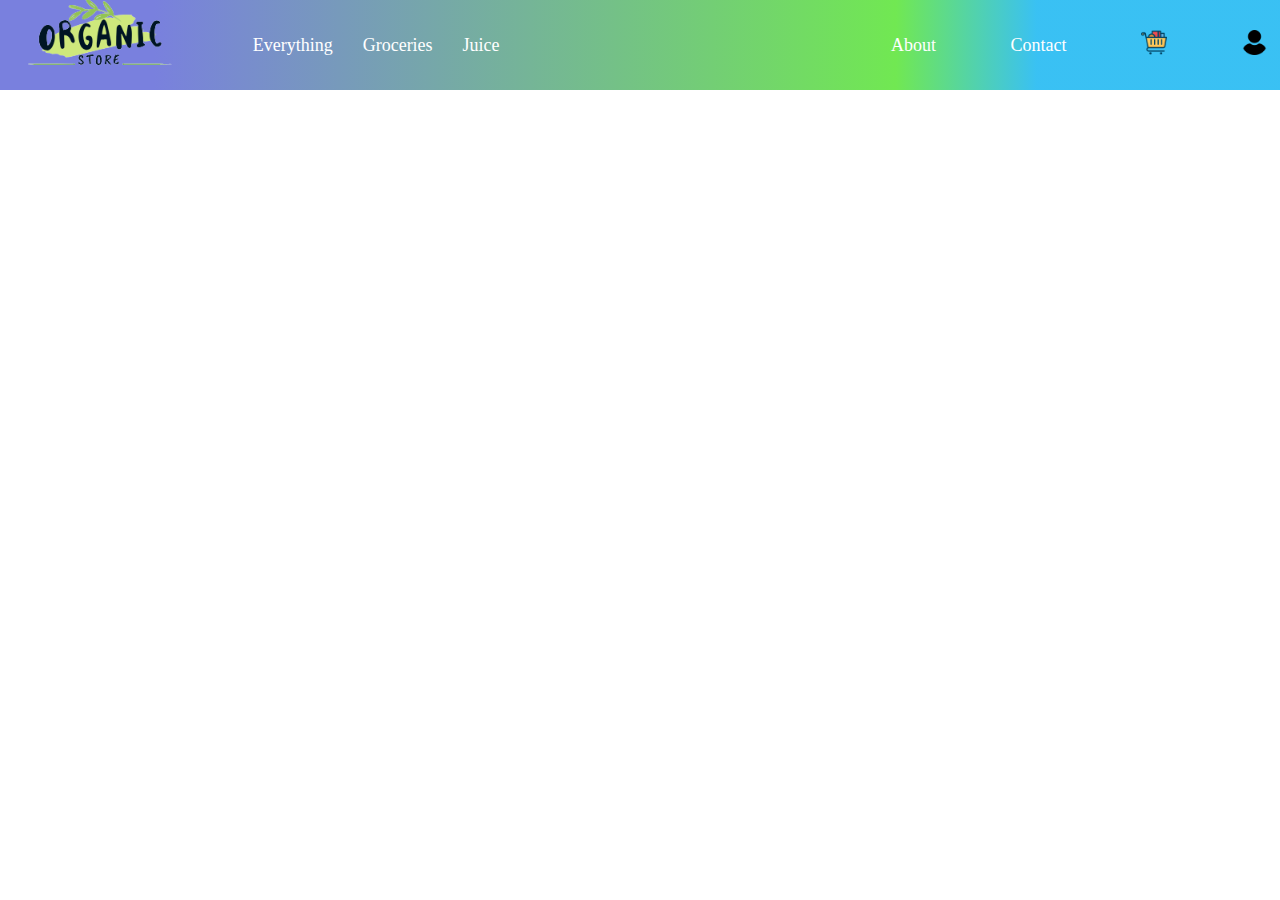
<file: showproduct.html>
<!DOCTYPE html>
<html lang="en">
<head>
    <meta charset="UTF-8">
    <meta name="viewport" content="width=device-width, initial-scale=1.0">
    <link rel="stylesheet" href="./index.css">
    <title>product details</title>

    <style>
      

    </style>
</head>
<body>
    
    <nav>
          
        <ul class="navigation" id="n">

            <div class="nav1" id="n1">
                <a href="./index.html"><img src="./img/nav-removebg-preview.png" alt="" id="logo"></a>
                <li><a href="">Everything</a></li>
                <li><a href="">Groceries</a></li>
                <li><a href="">Juice</a></li>
            </div>

            <div class="nav3">
                <a href="javascript:void(0);" class="icon" onclick="myFunction()">
                    <i class="fa fa-bars"></i>
                  </a>
            </div>

            <div class="nav2" id="n2">
                <li><a href="">About</a></li>
                <li><a href="">Contact</a></li>
                <li><a href=""><img src="img/icon/add-to-cart.jpg" alt=""></a></li>
                <li><a href=""><img src="img/icon/user.png" alt=""></a></li> 
            </div> 

        </ul>
       
    </nav>

    



</body>
</html>
</file>
<file: index.css>
*{
    margin:0%;
    padding: 0%;
    box-sizing: border-box;
}

.navigation{
    display: flex;
    list-style-type: none;
    justify-content: space-between;
    padding: 1%;
    font-size: large;
    background: rgb(121,128,222);
    background: linear-gradient(90deg, rgba(121,128,222,1) 12%, rgba(113,232,82,1) 70%, rgba(39,187,242,0.9136904761904762) 81%);
    height: 10vh;
}
.navigation>div>li>a{
 color: white;
 text-decoration: none;
}
.nav1{
    display: flex;
    align-items: center;
    justify-content: space-around;
    width: 40%;
}
.nav2{
    display: flex;
    align-items: center;
    justify-content: space-between;
    width: 30%;
}
.nav3{
    align-self: center;
    order: 1;
    display: none;
}

.responsive{
    display: flex;
    flex-direction: column;
    padding: 1%;
    list-style-type: none;
    width: 90vw;
    margin: 2%;
    background: rgb(121,128,222);
    background: linear-gradient(90deg, rgba(121,128,222,1) 12%, rgba(113,232,82,1) 70%, rgba(39,187,242,0.9136904761904762) 81%);
}
.responsive>div>li>a{
    text-decoration: none;
    color: white;
}
.newnav1{
    display: flex;
    flex-direction: column;
    padding: 1%;
    align-items: center;
    order:2;
}
.newnav2{
    display: flex;
    flex-direction: column;
    padding: 1%;
    align-items: center;
    order:3;
}
#logo{
    width: 80%;
}
.nav2>li>a>img{
    width: 2vw;
}
.newnav2>li>a>img{
    width: 3vw;
}
.newnav2>li{
    padding: 2%;
}
.newnav1>li{
    padding: 2%;
}
.banner>div{
    width: 50%;
    margin: 1%;
}
.banner>div>img{
    width: 100%;
}
.banner{
    margin: 1%;
    padding: 1%;
    display: flex;
    
}
.banner>.content{
    padding: 6%;
    padding-top: 10%;
    width: 40%;
    line-height: 1.4;
    text-align: start;
}
.banner>div>h1{
    font-size: 3em;
}
#btnshop{
        background-color: #5fa500;
        width: 120px;
        height: 30px;
        border-radius: 1em;
        color: white;
        font-weight: bold;
        border:0;
        
    }

.advertise{
    display: flex;
    justify-content: space-evenly;
    background-color: black;
    color: white;
}

.advertise>div{
    margin: 2%;
    border: 1px solid white;
    padding: 2%;
    background-color: #252525;
}
#leaf{
    width: 50px;
}
.product>div>img{
    width: 95%;
}
.product > div{
  margin:2%;
  padding: 2%;
}

.content{
    padding: 1%;
    margin: 1%;
    text-align: center;
    
}

.content>h1{
    font-size: 2em;
    margin-top: 5%;
}

.product>div>img{
   border: 1px solid black;
}

.product{
    display: flex;
    margin: 1%;
    padding: 1%;
    justify-content: space-around;
}


.product>div>p{
    text-align: center;
}
@media screen and (min-width :0px) and (max-width: 768px) {
   .banner{
     flex-direction: column-reverse;
     text-align: center;
     padding: 1%;
     line-height: 1.5;
   }
   .banner>div{
    width: 90%;
   }
   .banner>.content{
    width: 90%;
    text-align: center;
   }
   .banner>div>h1{
    font-size: 10vw;
  }
   .nav2{
    display: none;
   }
   .nav3{
    display: flex;
    padding-right: 10%;
    
   }
   .icon>i{
    position: sticky;
   }
   .nav1>li{
    display: none;
   }
   .newnav2>li>a>img{
    width: 5vw;
   }
   .advertise{
    flex-direction: column;
   }
   .icon{
    margin-right: 10%;
    font-size: 5vw;
   
   }
   .nav1{
    width: 100%;
    padding: 1%;
   }
   .navigation{
    display: flex;
     width: 100vw;
    height: 10vw;
    margin-top:2%;

   }
   #logo{
    margin: 3%;
    padding: 2%;
   }
   .product{
    flex-direction: column;
   }
   

}

@media (max-width:425px) {
 #btnshop{
    font-size: x-small;
 }
}

@media screen and  (max-width:1100px) {
 .nav1{
    display: flex;
    justify-content: space-;
    width: 60%;
 }   
}
</file>
